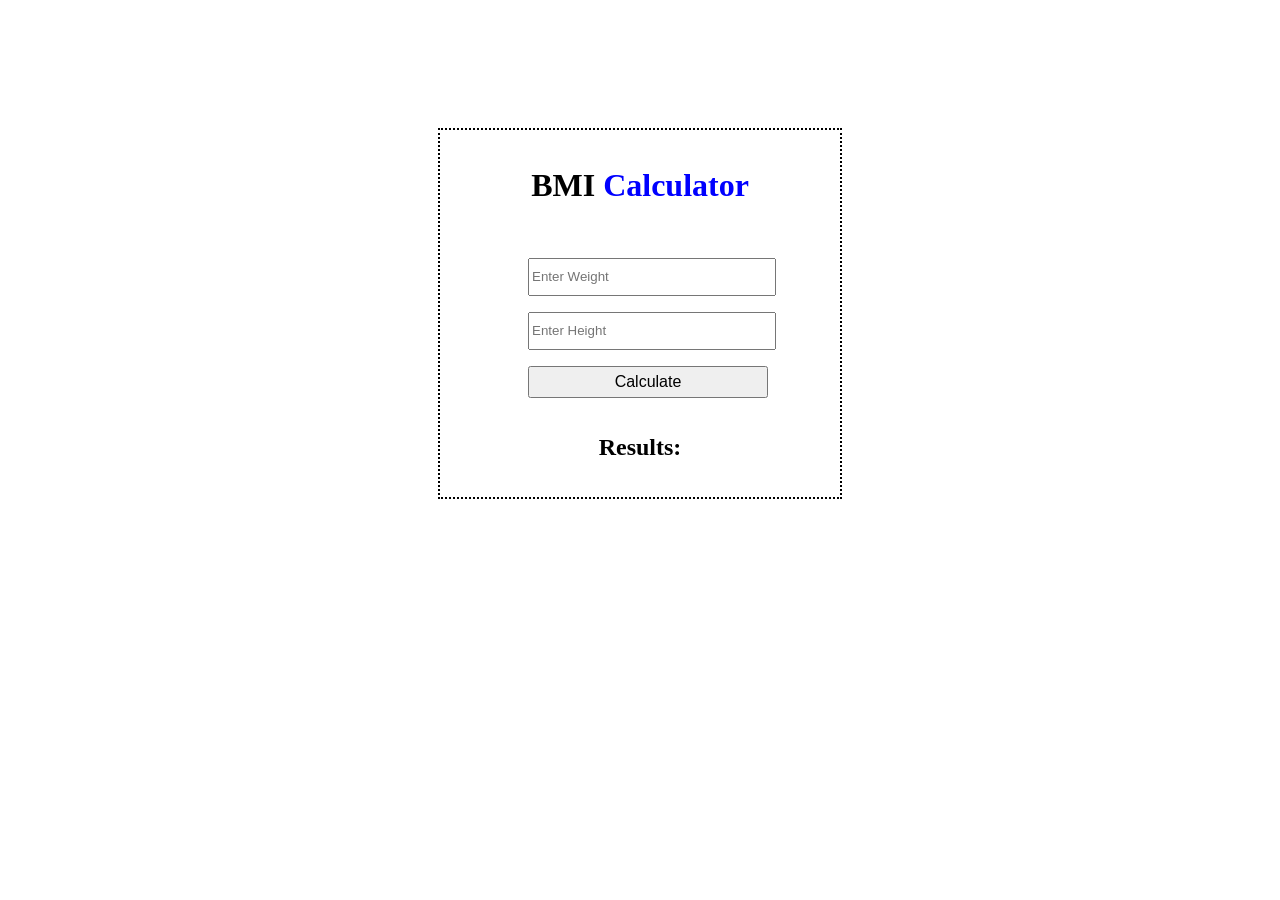
<file: index.html>
<!DOCTYPE html>
<html lang="en">

<head>
    <meta charset="UTF-8">
    <meta name="viewport" content="width=device-width, initial-scale=1.0">
    <title>BMI Calculator</title>
    <link rel="stylesheet" href="index.css">
</head>

<body>

    <main class="main-box">

        <h1 class="bmi-heading">BMI <span id="res">Calculator</span></h1>
        <ul class="vals">
            <li><input id="weight" type="number" placeholder="Enter Weight " required></li>
            <li><input id="height" type="number" placeholder="Enter Height" required></li>
            <li><input id="submit" type="submit" value="Calculate" onclick="bmiCalc()"></li>
        </ul>

        <h2 id="results">Results: </h2>

    </main>




    <script src="index.js"></script>
</body>

</html>
</file>
<file: index.css>
body{
    margin: auto;
    display: flex;
    justify-content: center;
    flex-direction: column;
    
    align-self: center;
}

#res{
    color: blue;
}

main {
    margin-top: 50%;
    margin: auto;
    display: flex;
    flex-direction: column;
    align-items:center;
}

.main-box{
    margin-top: 10%;
    border: 2px dotted;
    padding: 1rem 4rem;
}

/* 
.bmi-heading{
    margin-bottom: -1rem;

}  */

.vals li{
    list-style-type: none;
    margin-top: 1rem;
    margin-left: -1rem;
}

.vals input{
    height: 2rem;
    width: 15rem;
}

#submit{
    font-size: 1rem;
}
</file>
